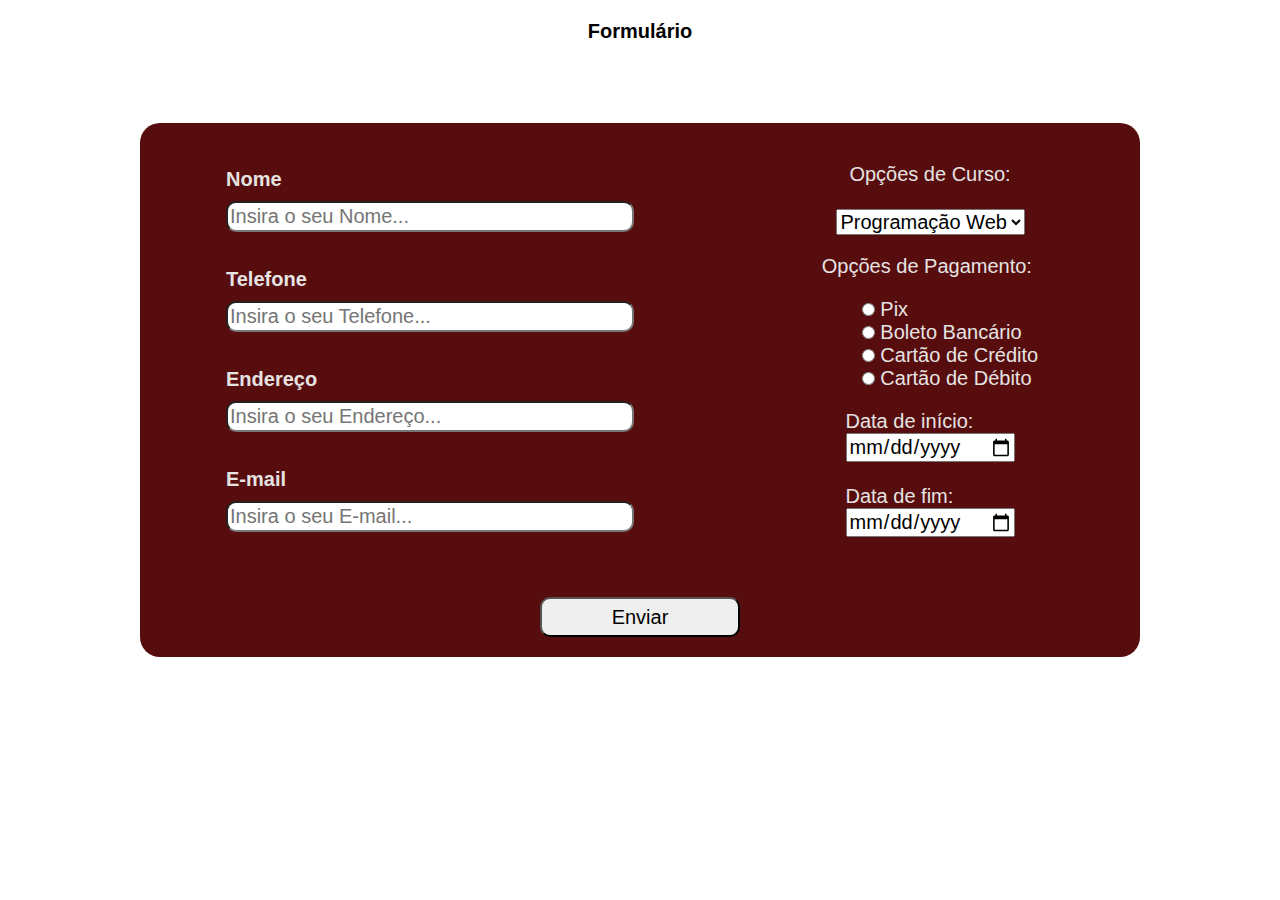
<file: Programação Web/Atividade 4/index.html>
<!DOCTYPE html>
<html lang="en">
<head>
    <meta charset="UTF-8">
    <meta name="viewport" content="width=device-width, initial-scale=1.0">
    <link rel="stylesheet" href="../Atividade 4/index.css">
    <script src="../Atividade 4/script.js"></script>
    <title>Formulário</title>
</head>
<body>
    <h2 id="titulo">Formulário</h2>
    <form method="post" action="https://formtester.goodbytes.be/post.php" onsubmit="return consultarCampos()">
        <div class="box">
            <div class="container">
                <ol class="left-content">
                    <div class="nome">
                        <label id="nome" for="nome">Nome</label> <span id="span1" style="color: red;"></span>
                        <input id="input-nome" type="text" name="Nome" maxlength="40" size="40" placeholder="Insira o seu Nome...">
                    </div>
                    <div class="telefone">
                        <label id="telefone" for="telefone">Telefone</label> <span id="span2" style="color: red;"></span>
                        <input id="input-telefone" type="text" name="Telefone" maxlength="255" size="40" placeholder="Insira o seu Telefone...">
                    </div>
                    <div class="endereco">
                        <label id="endereco" for="endereco">Endereço</label> <span id="span3" style="color: red;"></span>
                        <input id="input-endereco" type="text" name="Endereço" maxlength="255" size="40" placeholder="Insira o seu Endereço...">
                    </div>
                    <div class="email">
                        <label id="email" for="email">E-mail</label> 
                        <input id="input-email" type="text" name="E-mail" maxlength="255" size="40" placeholder="Insira o seu E-mail...">
                    </div>
                </ol>
    
                <ol class="right-content">
                    <div class="opcao-curso">
                        <label for="opcoes-curso">Opções de Curso:</label> <br/>
                        <select id="selecao" name="selecao">
                            <option value="opcao1">Banco de Dados</option>
                            <option value="opcao2" selected>Programação Web</option>
                            <option value="opcao3">Estatística</option>
                            <option value="opcao4">Java</option>
                        </select>
                    </div>
                    <div class="opcao-pagamento">
                        <label for="opcoes-pagamento">Opções de Pagamento:</label>
                        <ul id="lista-pagamento">
                            <input id="pix" type="radio" name="Opção Pagamento" value="1"> Pix</input> <br/>
                            <input id="boleto" type="radio" name="Opção Pagamento" value="2"> Boleto Bancário</input> <br/>
                            <input id="credito" type="radio" name="Opção Pagamento" value="3"> Cartão de Crédito</input> <br/>
                            <input id="debito" type="radio" name="Opção Pagamento" value="4"> Cartão de Débito</input>
                        </ul>
                    </div>
                    <div class="data">
                        <label for="Data de início">Data de início: </label>
                        <input type="date" id="data1" name="Data de ínicio"> <br/>
                        <label for="Data de início">Data de fim: </label>
                        <input type="date" id="data2" name="Data de fim"> 
                    </div>
                </div>
                </ol>
                <div class="button">
                    <button id="button">Enviar</button>
                </div>
        </div>
    </form>
</body>
</html>
</file>
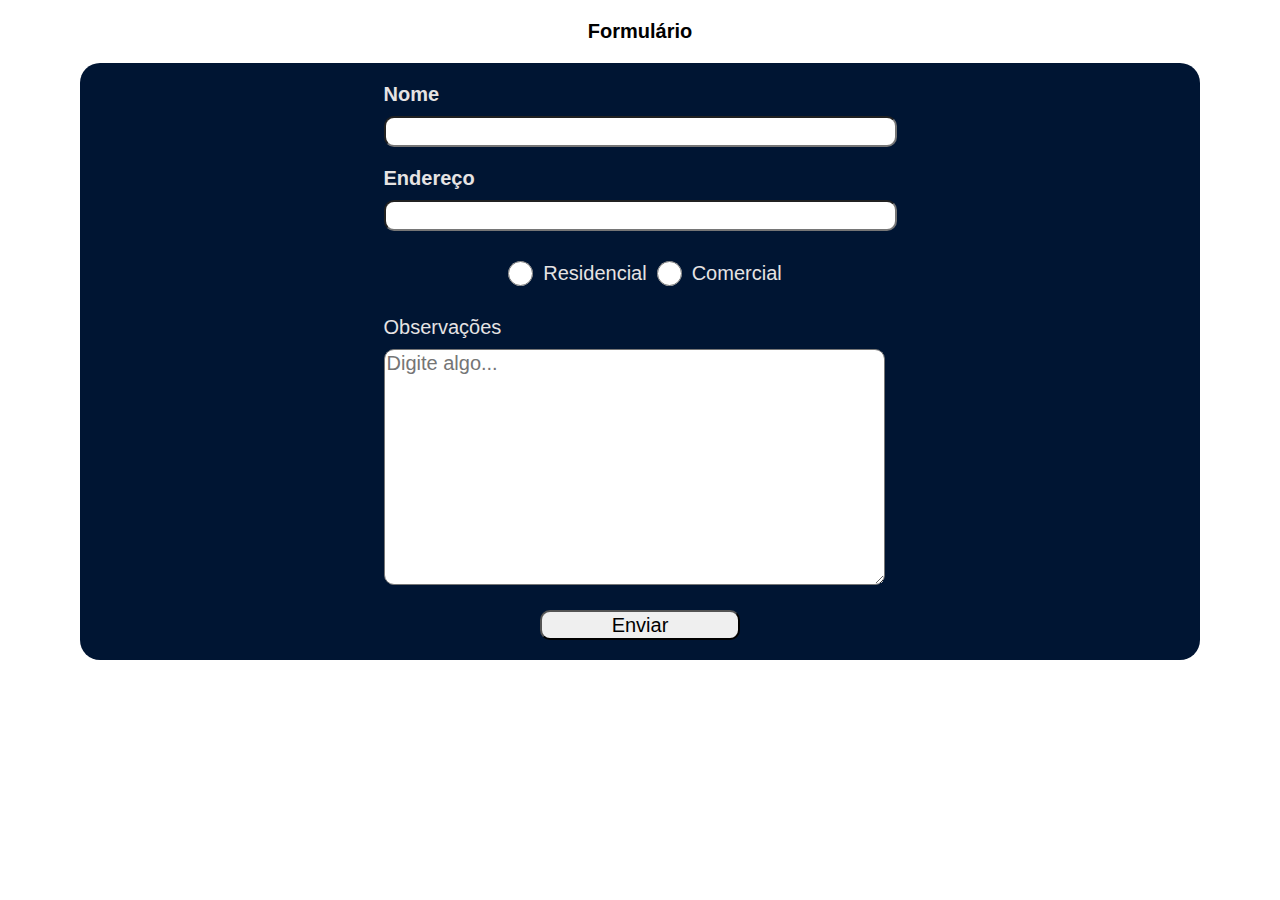
<file: Programação Web/Atividades 1,2 e 3/index.html>
<!DOCTYPE html>
<html lang="en">
<head>
    <meta charset="UTF-8">
    <meta name="viewport" content="width=device-width, initial-scale=1.0">
    <link rel="stylesheet" href="../Atividades 1,2 e 3/index.css">
    <script src="../Atividades 1,2 e 3/script.js"></script>
    <title>Formulário</title>
</head>
<body>
    <h2 id="titulo">Formulário</h2>
    <form method="post" action="https://formtester.goodbytes.be/post.php" onsubmit="return consultarCampos()">
        <div class="container">
            <div class="nome">
                <label id="nome" for="nome">Nome</label> <span id="span" style="color: red;"></span>
                <input id="input-nome" type="text" name="Nome" maxlength="40" size="40">
            </div>
            <div class="endereco">
                <label id="endereco" for="endereco">Endereço</label>
                <input id="input-endereco" type="text" name="Endereço" maxlength="255" size="40">
            </div>
            <div class="opcao">
                <input id="residencial" type="radio" name="Opção" value="1"> Residencial
                <input id="comercial" type="radio" name="Opção" value="2"> Comercial
            </div>
            <div class="observacoes" name="Observações:">
                <p>Observações</p>
                <textarea name="Observações" id="input-observacoes" cols="40" rows="10" placeholder="Digite algo..."></textarea>
            </div>
            <div class="button">
                <button id="button">Enviar</button>
            </div>
        </div>
    </form>
</body>
</html>
</file>
<file: Programação Web/Atividade 4/index.css>
*{
    margin: 0;
    font-family: Arial, Helvetica, sans-serif;
    font-size: 20px;
}

body{
    display: grid;
    justify-content: center;
}

.box{
    background-color: rgb(87, 13, 13);
    margin: 4rem;
    border-radius: 20px;
    width: 1000px;
}

.container{
    margin: 0.5rem;
    padding: 2rem;
    border-radius: 20px;
    margin: 0;

    color: rgb(230, 227, 227); /* Muda cor dos textos*/

    display: grid;
    grid-template-columns: 1fr 1fr;
    align-items: center;
    justify-content: center;
    width: 100%;
    height: 100%;
}

.left-content{
    display: grid;
    grid-template-columns: 1fr;
    width: 100%;
    gap: 1.8rem;
    padding: 0;
}

.right-content{
    display: grid;
    grid-template-columns: 1fr;
    width: 100%;
    gap: 1rem;
    padding: 0;
}


#titulo{
    margin-top: 20px;
    display: flex;
    align-items: center;
    justify-content: center;
}
.opcao-curso{
    display: grid;
    align-items: center;
    justify-content: center;
    text-align: center;
}

.opcao-pagamento{
    display: grid;
    justify-content: center;
    align-items: center;
}
#lista-pagamento{
    flex-direction: column;
    align-items: center;
    margin-top: 1rem;
}

.nome,.endereco, .telefone, .email{
    display: grid;
    justify-content: center;
    align-items: center;
}
.data{
    display: grid;
    align-items: center;
    justify-content: center;
}
#residencial,#comercial{
    margin: 10px;
    width: 25px;
    height: 25px;
}
#button{
    border-radius: 10px;
    height: 40px;
    width: 200px;
    margin: 1rem;
}
.button{
    display: grid;
    align-items: center;
    justify-content: center;
}
#input-nome, #input-endereco, #input-telefone, #input-email{
    margin-top: 10px;
    border-radius: 10px;
    height: 25px;
    width: 400px;
}
#input-observacoes{
    margin-top: 10px;
    border-radius: 10px;
    border-style: solid;
}
#nome, #endereco, #telefone, #email{
    font-weight: bold;
}
</file>
<file: Programação Web/Atividades 1,2 e 3/index.css>
*{
    margin: 0;
    font-family: Arial, Helvetica, sans-serif;
    font-size: 20px;
}
.container{
    background-color: rgb(0, 21, 51);
    margin: 80px;
    margin-top: 20px;
    padding: 20px;
    border-radius: 20px;

    color: rgb(230, 227, 227); /* Muda cor dos textos*/

    display: grid;
    align-items: center;
    justify-content: center;
    gap: 1rem;
}
#titulo{
    margin-top: 20px;
    display: flex;
    align-items: center;
    justify-content: center;
}
.nome,.endereco{
    display: grid;
    justify-content: center;
    align-items: center;
}
.opcao{
    display: flex;
    align-items: center;
    justify-content: center;
}
#residencial,#comercial{
    margin: 10px;
    width: 25px;
    height: 25px;
}
#button{
    border-radius: 10px;
    height: 30px;
    width: 200px;
}
.button{
    display: grid;
    align-items: center;
    justify-content: center;
}
#input-nome, #input-endereco{
    margin-top: 10px;
    border-radius: 10px;
    height: 25px;
}
#input-observacoes{
    margin-top: 10px;
    border-radius: 10px;
    border-style: solid;
}
#nome, #endereco{
    font-weight: bold;
}
</file>
